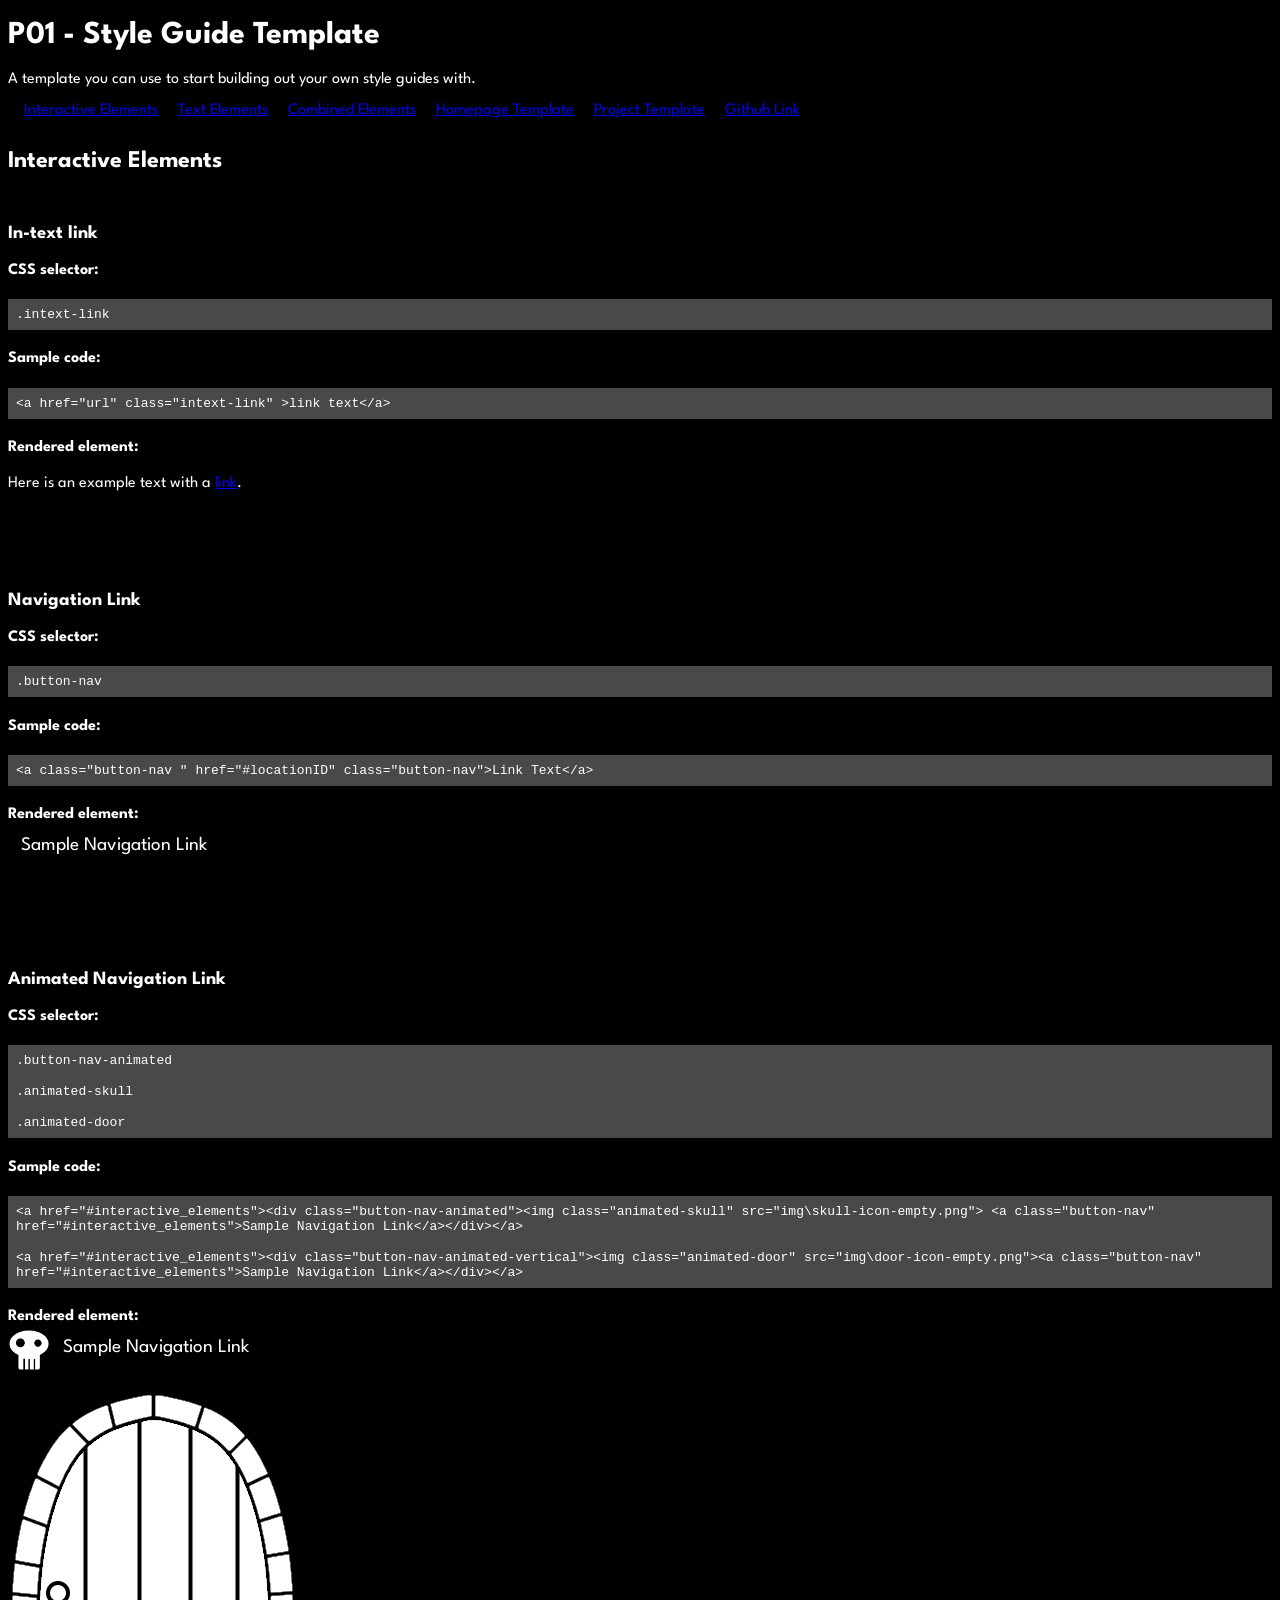
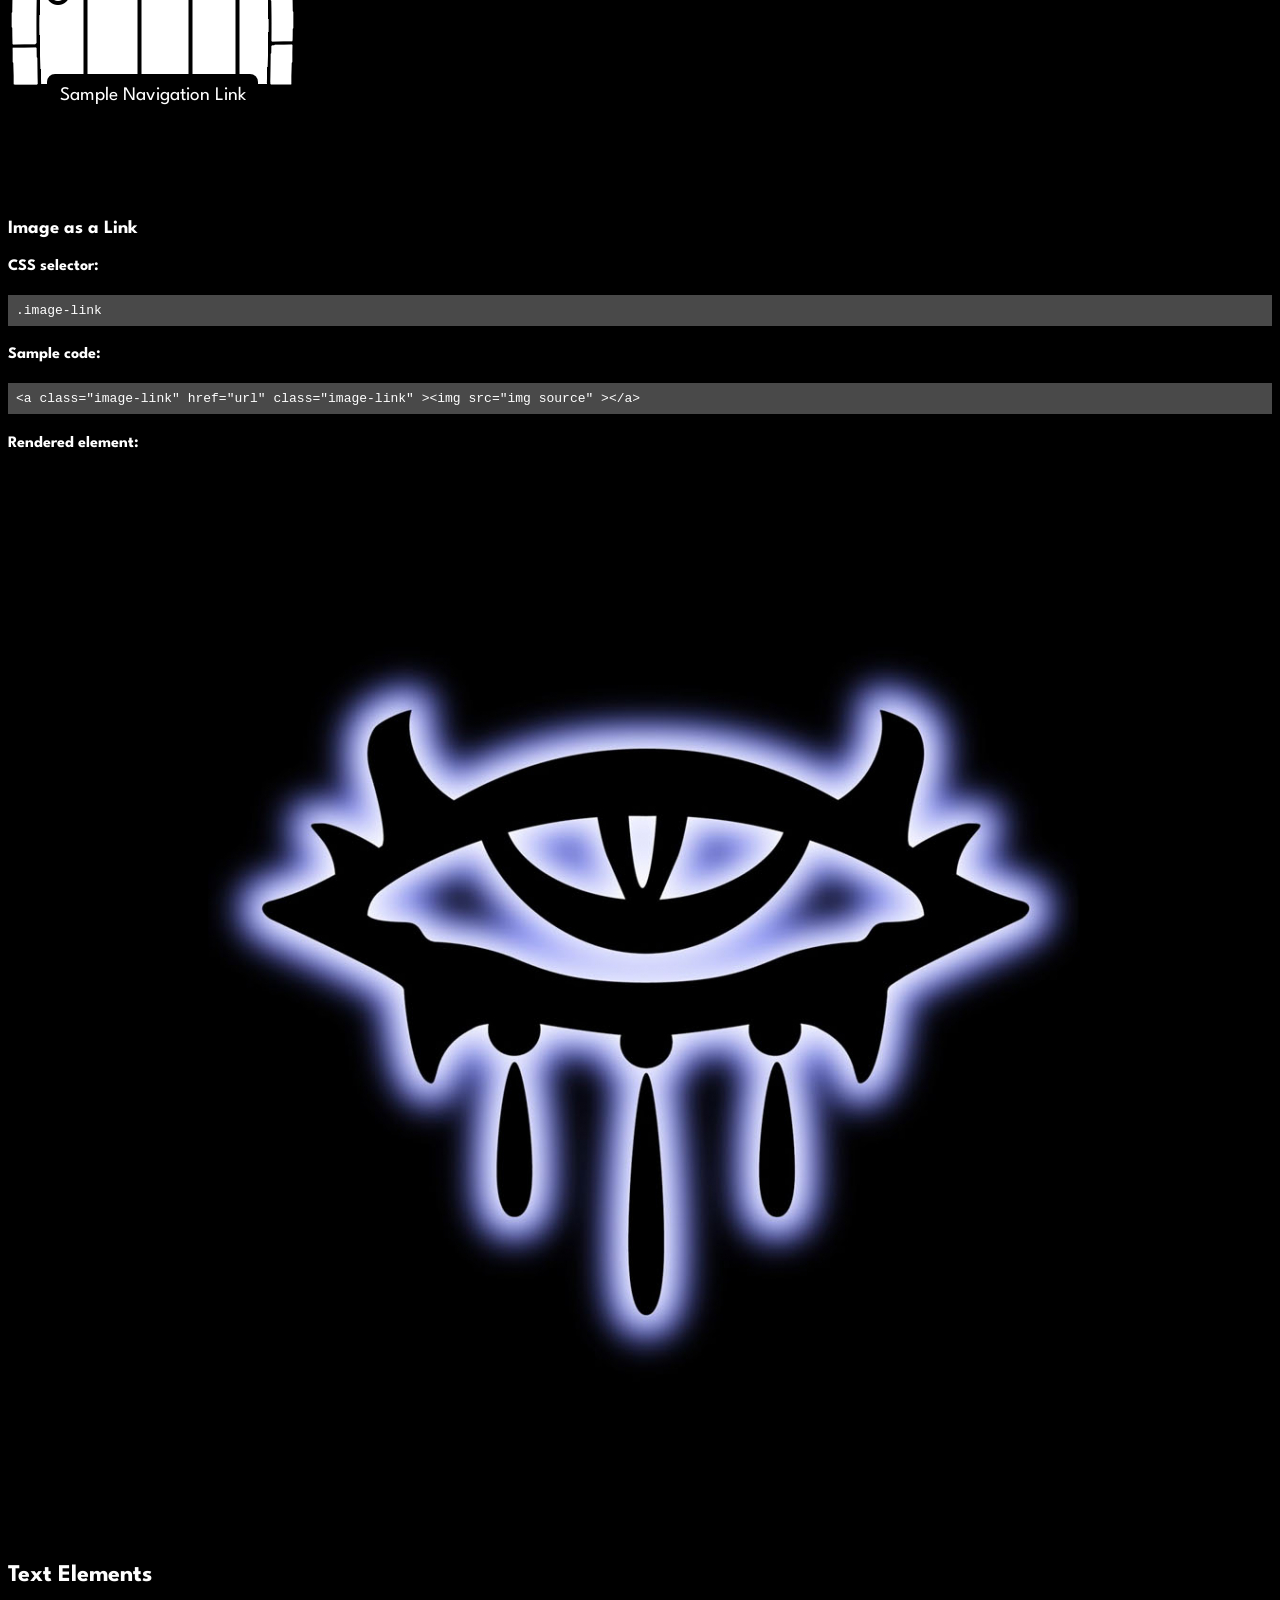
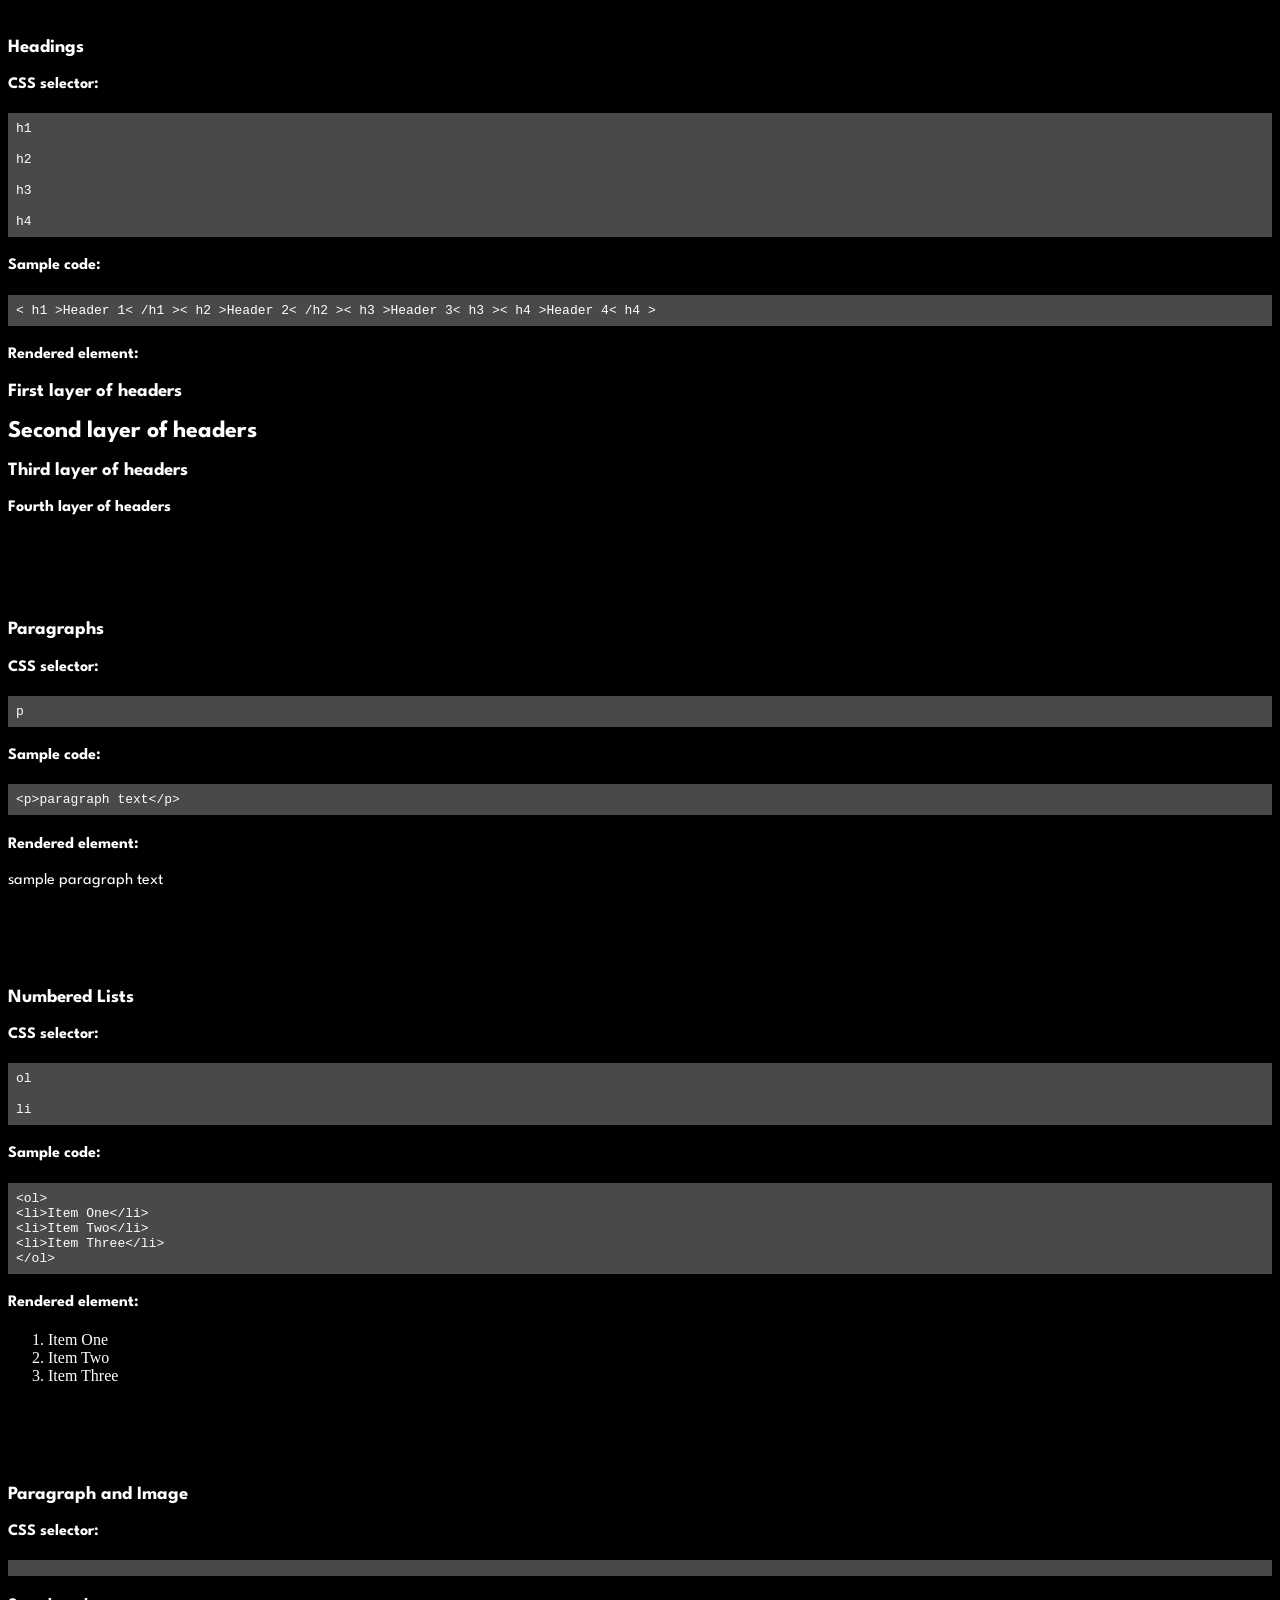
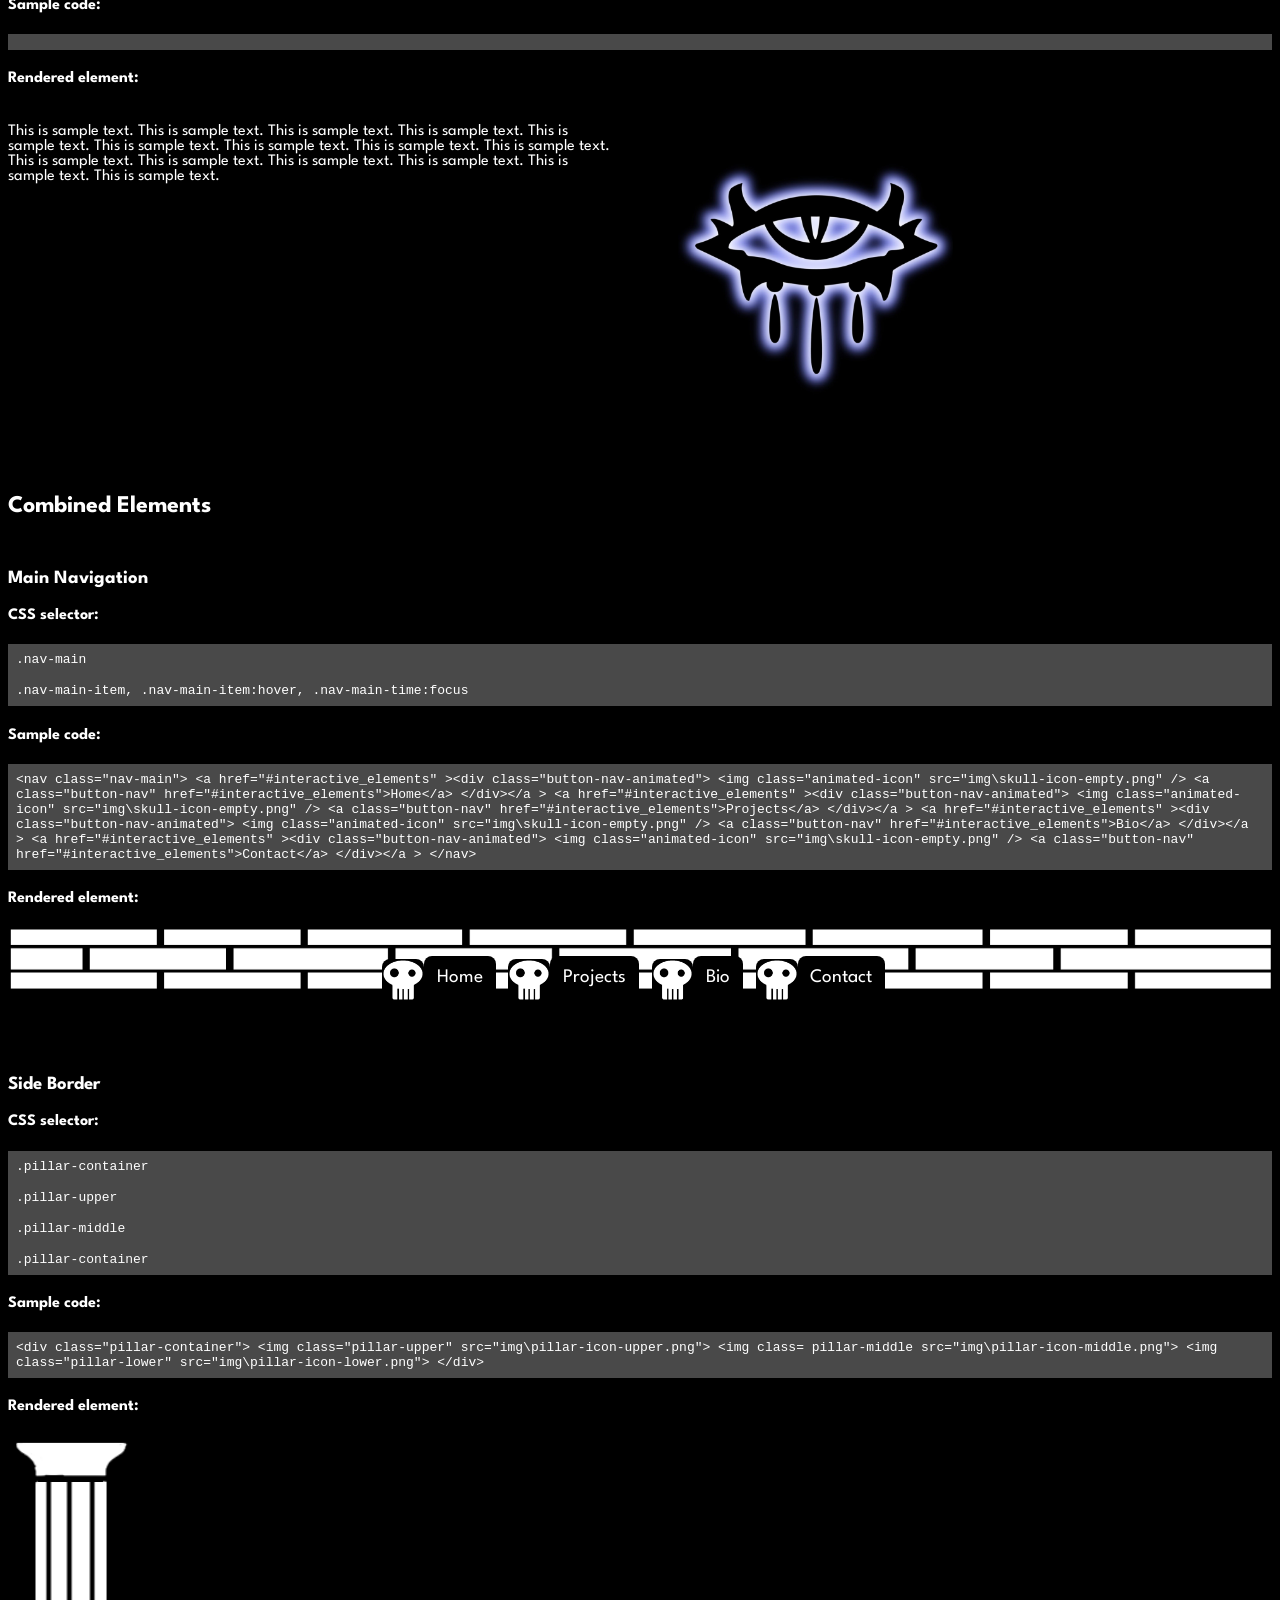
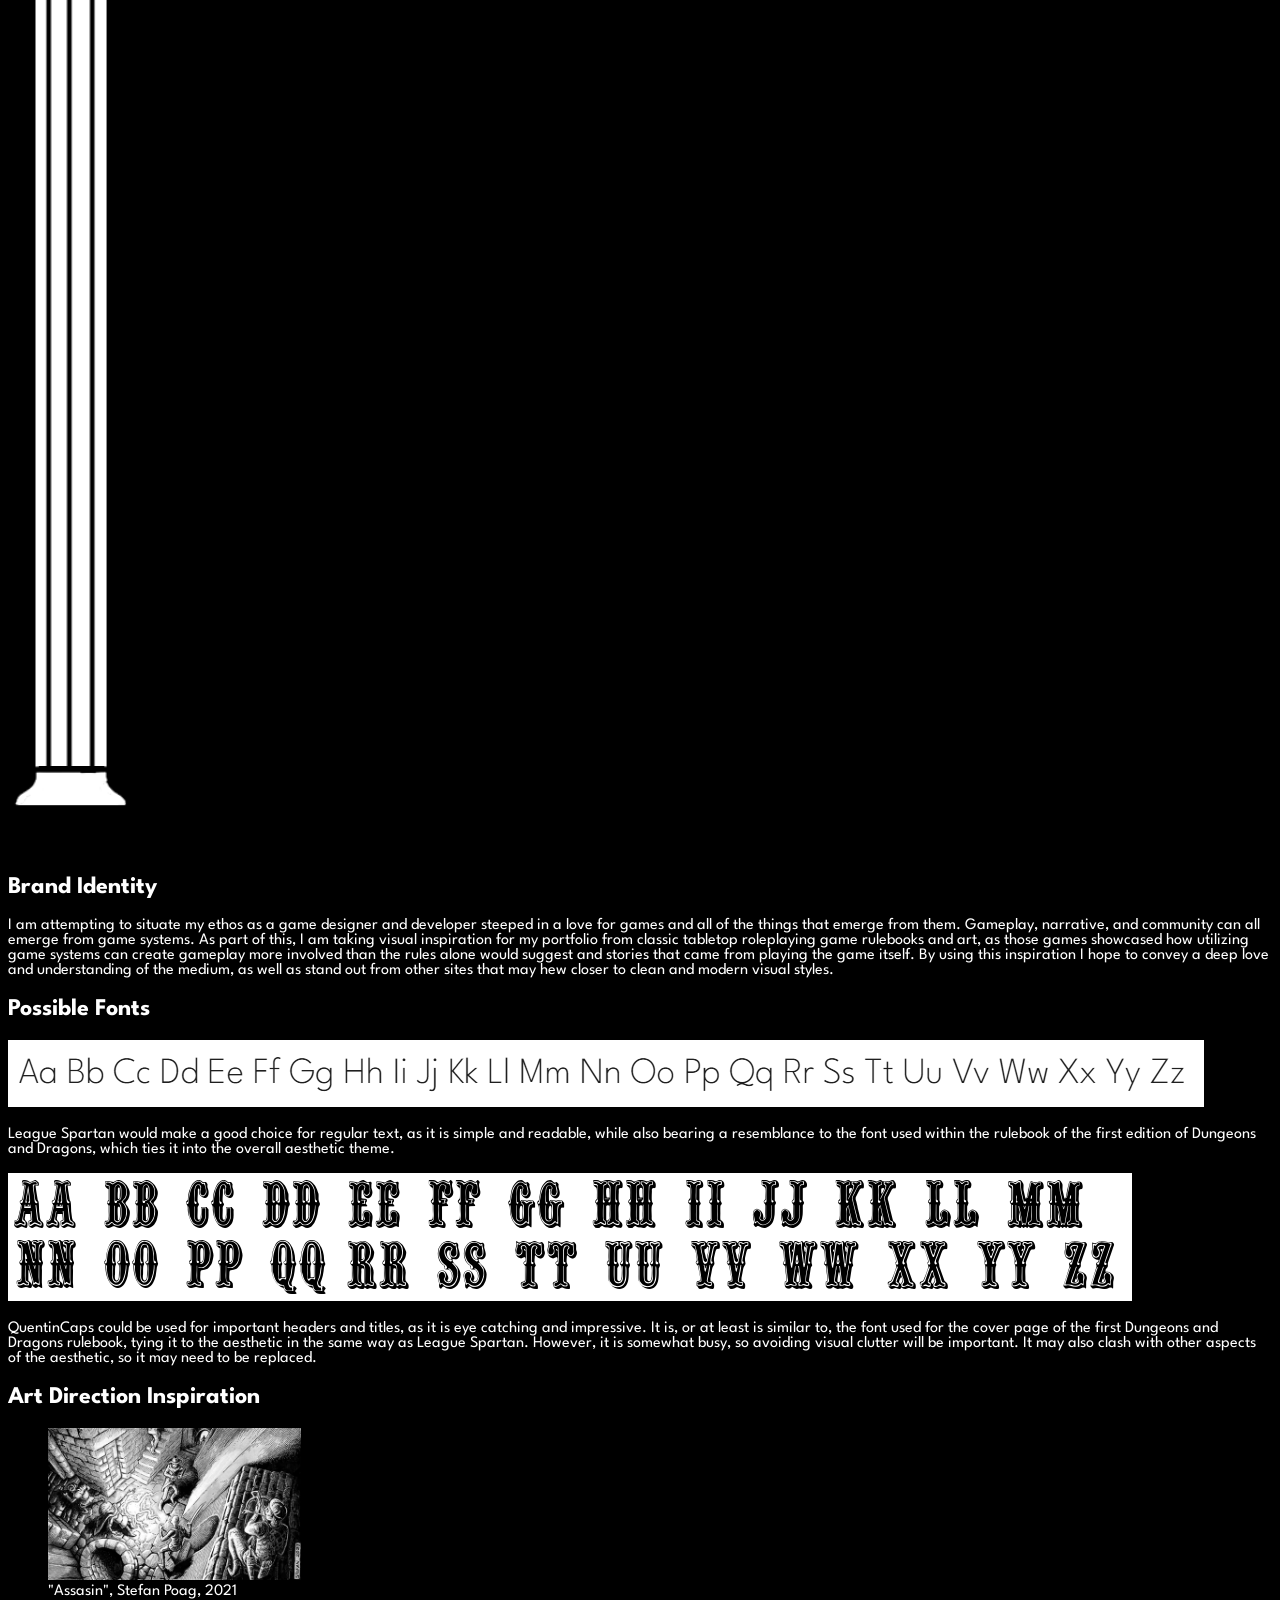
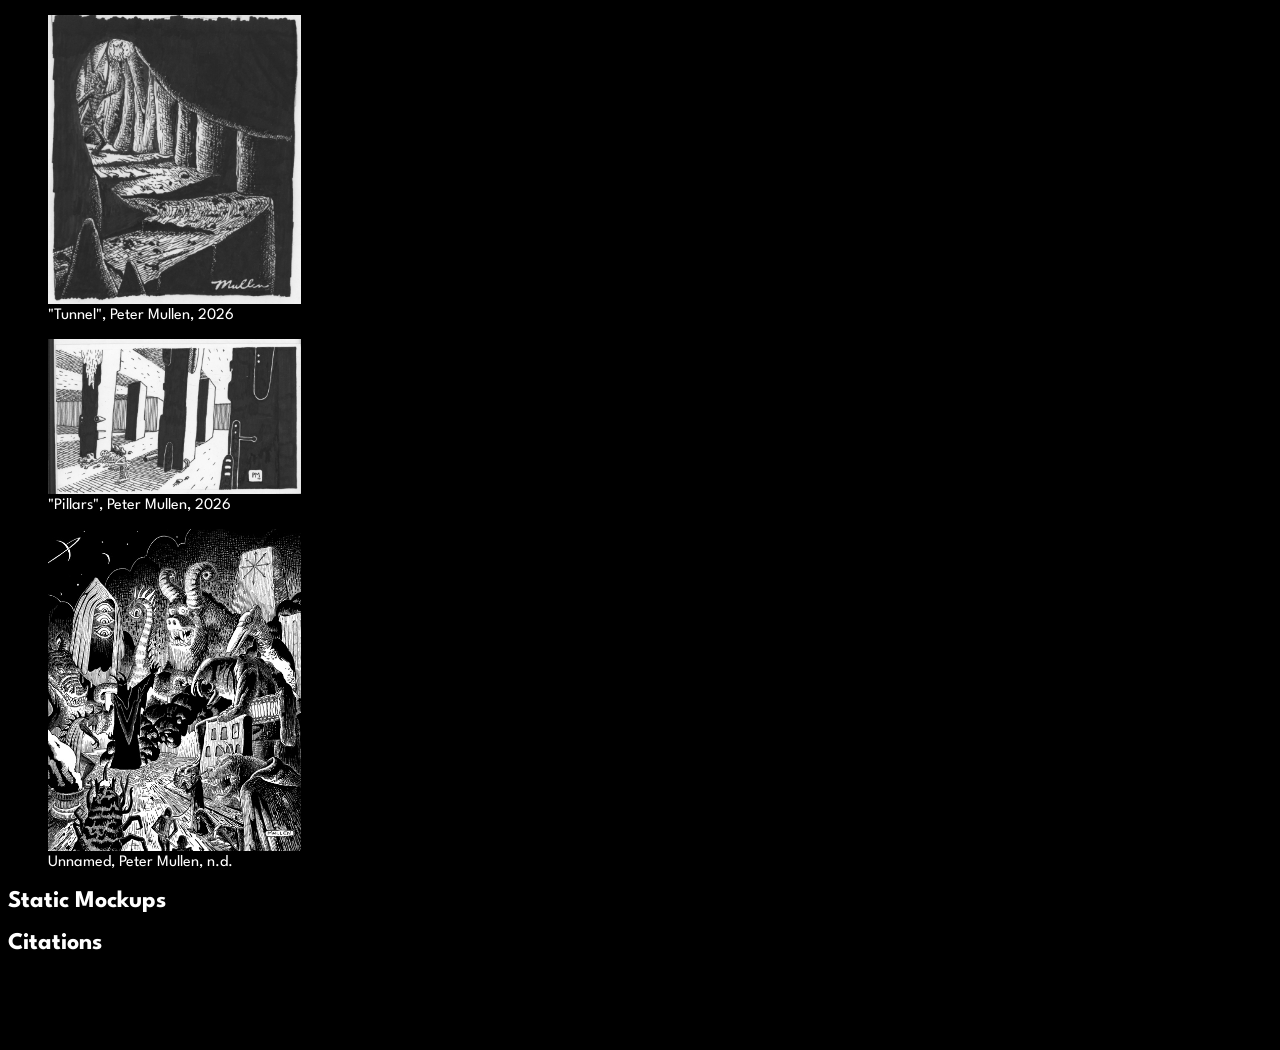
<file: p03/index.html>
<!doctype html>
<html lang="en-CA">

  <head>

    <meta charset="utf-8">
    <title>P01 - Style Guide Template</title>

    <link href="css/main.css" rel="stylesheet">

  </head>

  <body>

    <header>
      <h1>P01 - Style Guide Template</h1>

      <p>A template you can use to start building out your own style guides with.</p>


      <nav class="nav-styleguide">        
        <a href="#interactive_elements">Interactive Elements</a>
        <a href="#text_elements">Text Elements</a>
        <a href="#combined_elements">Combined Elements</a>
        <a href="home-template.html">Homepage Template</a>
        <a href="project-template.html">Project Template</a>
        <a href="https://github.com/CianHo/iat339-p03">Github Link</a>
      </nav>



    <!-- INTERACTIVE ELEMENTS SECTION // -->
    <section id="interactive_elements">
      <h2>Interactive Elements</h2>


      <section class="element">
        <h3>In-text link</h3>

        <h4>CSS selector:</h4>
          <code>.intext-link</code>
        
        <h4>Sample code:</h4>
          <code>&lt;a href="url" class="intext-link" &gt;link text&lt;/a&gt;</code>

        <h4>Rendered element:</h4>
          <p>Here is an example text with a <a class="intext-link" href="https://www.w3schools.com/html/html_links.asp">link</a>.</p>
        <!-- studied up on using anchors from here: https://www.w3schools.com/html/html_links.asp -->
      </section>


      <!-- Default Button styling section -->
      <section class="element">

        <h3>Navigation Link</h3>
  
        <h4>CSS selector:</h4>
          <code>.button-nav</code>
        
        <h4>Sample code:</h4>
          <code>&lt;a class="button-nav " href="#locationID" class="button-nav"&gt;Link Text&lt;/a&gt;</code>


        <h4>Rendered element:</h4>
        <a class="button-nav" href="#interactive_elements">Sample Navigation Link</a>

      </section>

      <section class="element">

        <h3>Animated Navigation Link</h3>
  
        <h4>CSS selector:</h4>
          <code>.button-nav-animated </code>
          <code>
            .animated-skull</code>
            <code>
            .animated-door</code>
        
        <h4>Sample code:</h4>
          <code>&lt;a href="#interactive_elements"&gt;&lt;div class="button-nav-animated"&gt;&lt;img class="animated-skull" src="img\skull-icon-empty.png"&gt; &lt;a class="button-nav" href="#interactive_elements"&gt;Sample Navigation Link&lt;/a&gt;&lt;/div&gt;&lt;/a&gt;</code>

          <code>&lt;a href="#interactive_elements">&lt;div class="button-nav-animated-vertical"&gt;&lt;img class="animated-door" src="img\door-icon-empty.png"&gt;&lt;a class="button-nav" href="#interactive_elements"&gt;Sample Navigation Link&lt;/a&gt;&lt;/div&gt;&lt;/a&gt;</code>


        <h4>Rendered element:</h4>
        <a href="#interactive_elements"><div class="button-nav-animated"><img class="animated-skull" src="img\skull-icon-empty.png"> <a class="button-nav" href="#interactive_elements">Sample Navigation Link</a></div></a>

        <a href="#interactive_elements"><div class="button-nav-animated-vertical"><img class="animated-door" src="img\door-icon-empty.png"><a class="button-nav" href="#interactive_elements">Sample Navigation Link</a></div></a>
        <!-- <a href="#interactive_elements"> </a> -->

      </section>


      


      <section class="element">
        <h3>Image as a Link</h3>
        
        <h4>CSS selector:</h4>
          <code>.image-link</code>
        
        <h4>Sample code:</h4>
          <code>&lt;a class="image-link" href="url" class="image-link" &gt;&lt;img src="img source" &gt;&lt;/a&gt;</code>

        <h4>Rendered element:</h4>
          <a class="image-link" href="https://developer.mozilla.org/en-US/docs/Web/HTML/Reference/Elements/img"><img src="img\nwnEye.png"></a>
      <!-- had to remind myself about which attribute let me determine image source by looking at https://developer.mozilla.org/en-US/docs/Web/HTML/Reference/Elements/img -->
        </section>

    </section>
    <!-- // INTERACTIVE ELEMENTS SECTION -->



    <!-- TEXT ELEMENTS SECTION // -->
    <section id="text_elements">
      <h2>Text Elements</h2>

      <section class="element">
        <h3>Headings</h3>

        <h4>CSS selector:</h4>
          <code>h1</code>
          <code>h2</code>
          <code>h3</code>
          <code>h4</code>
        
        <h4>Sample code:</h4>
          <code>&lt; h1 &gt;Header 1&lt; /h1 &gt;&lt; h2 &gt;Header 2&lt; /h2 &gt;&lt; h3 &gt;Header 3&lt; h3 &gt;&lt; h4 &gt;Header 4&lt; h4 &gt;</code>

        <h4>Rendered element:</h4>
          <h1>First layer of headers</h1>
            <h2>Second layer of headers</h2>
              <h3>Third layer of headers</h3>
                <h4>Fourth layer of headers</h4>
      </section>

      <section class="element">
        <h3>Paragraphs</h3>

        <h4>CSS selector:</h4>
          <code>p</code>
        
        <h4>Sample code:</h4>
          <code>&lt;p&gt;paragraph text&lt;/p&gt;</code>

        <h4>Rendered element:</h4>
          <p>sample paragraph text</p>
      </section>

      <section class="element">
        <h3>Numbered Lists</h3>
        
          <h4>CSS selector:</h4>
            <code>ol</code>
            <code>li</code>
        
        <h4>Sample code:</h4>
          <code>&lt;ol&gt; <br>
                  &lt;li&gt;Item One&lt;/li&gt; <br>
                  &lt;li&gt;Item Two&lt;/li&gt; <br>
                  &lt;li&gt;Item Three&lt;/li&gt; <br>
                &lt;/ol&gt;
          </code>

        <!-- Used Robot demo as reference -->
        <h4>Rendered element:</h4>
        <ol>
            <li>Item One</li>
            <li>Item Two</li>
            <li>Item Three</li>
        </ol>
      </section>

      <section class="element">
        <h3>Paragraph and Image</h3>
        
          <h4>CSS selector:</h4>
            <code></code>
           
        
        <h4>Sample code:</h4>
          <code>
          </code>

        <!-- Used Robot demo as reference -->
        <h4>Rendered element:</h4>
        <div class="paraImage"> <p class="paraImage-paragraph"> This is sample text. This is sample text. This is sample text. This is sample text. This is sample text. This is sample text. This is sample text. This is sample text. This is sample text. This is sample text. This is sample text. This is sample text. This is sample text. This is sample text. This is sample text.</p><img class="paraImage-image" src="img/nwnEye.png"></div>
      </section>

    </section>
    <!-- // TEXT ELEMENTS SECTION -->



    <!-- COMBINED ELEMENTS SECTION // -->
    <section id="combined_elements">
      <h2>Combined Elements</h2>

      <section class="element">
        <h3>Main Navigation</h3>

        <h4>CSS selector:</h4>
          <code>.nav-main</code>
          <code>.nav-main-item, .nav-main-item:hover, .nav-main-time:focus</code>
        
        <h4>Sample code:</h4>
          <code>
            &lt;nav class="nav-main"&gt;
      &lt;a href="#interactive_elements"
        &gt;&lt;div class="button-nav-animated"&gt;
          &lt;img class="animated-icon" src="img\skull-icon-empty.png" /&gt;
          &lt;a class="button-nav" href="#interactive_elements"&gt;Home&lt;/a&gt;
        &lt;/div&gt;&lt;/a
      &gt;
      &lt;a href="#interactive_elements"
        &gt;&lt;div class="button-nav-animated"&gt;
          &lt;img class="animated-icon" src="img\skull-icon-empty.png" /&gt;
          &lt;a class="button-nav" href="#interactive_elements"&gt;Projects&lt;/a&gt;
        &lt;/div&gt;&lt;/a
      &gt;
      &lt;a href="#interactive_elements"
        &gt;&lt;div class="button-nav-animated"&gt;
          &lt;img class="animated-icon" src="img\skull-icon-empty.png" /&gt;
          &lt;a class="button-nav" href="#interactive_elements"&gt;Bio&lt;/a&gt;
        &lt;/div&gt;&lt;/a
      &gt;
      &lt;a href="#interactive_elements"
        &gt;&lt;div class="button-nav-animated"&gt;
          &lt;img class="animated-icon" src="img\skull-icon-empty.png" /&gt;
          &lt;a class="button-nav" href="#interactive_elements"&gt;Contact&lt;/a&gt;
        &lt;/div&gt;&lt;/a
      &gt;

    &lt;/nav&gt;
          </code>

        <h4>Rendered element:</h4>
          <nav class="nav-main nav-example">
      <a href="#interactive_elements"
        ><div class="button-nav-animated">
          <img class="animated-skull" src="img\skull-icon-empty.png" />
          <a class="button-nav" href="#interactive_elements">Home</a>
        </div></a
      >
      <a href="#interactive_elements"
        ><div class="button-nav-animated">
          <img class="animated-skull" src="img\skull-icon-empty.png" />
          <a class="button-nav" href="#interactive_elements">Projects</a>
        </div></a
      >
      <a href="#interactive_elements"
        ><div class="button-nav-animated">
          <img class="animated-skull" src="img\skull-icon-empty.png" />
          <a class="button-nav" href="#interactive_elements">Bio</a>
        </div></a
      >
      <a href="#interactive_elements"
        ><div class="button-nav-animated">
          <img class="animated-skull" src="img\skull-icon-empty.png" />
          <a class="button-nav" href="#interactive_elements">Contact</a>
        </div></a
      >
      <!-- <form class="text-input search-bar"><label for="search-bar" class="text-input-label"><input class="text-input-box" type="text" id="search-bar" name="search-bar" placeholder="Search"></label></form> -->
    </nav>
              <!--Referenced the Robot demo-->
      </section>

    <section class="element">
      <h3>Side Border</h3>
        <h4>CSS selector:</h4>
        <code>.pillar-container</code>
        <code>.pillar-upper</code>
        <code>.pillar-middle</code>
        <code>.pillar-container</code>
      <h4>Sample code:</h4>
        <code>
          &lt;div class="pillar-container"&gt;
        &lt;img class="pillar-upper" src="img\pillar-icon-upper.png"&gt;
        &lt;img class= pillar-middle src="img\pillar-icon-middle.png"&gt;
        &lt;img class="pillar-lower" src="img\pillar-icon-lower.png"&gt;
      &lt;/div&gt;
        </code>

      <h4>Rendered element:</h4>
      <div class="pillar-container">
        <img class="pillar-upper" src="img\pillar-icon-upper.png">
        <img class= pillar-middle src="img\pillar-icon-middle.png">
        <img class="pillar-lower" src="img\pillar-icon-lower.png">
      </div>

    </section>
<!-- FOOTER CODE -->
<!-- <section class="element">
  <h3>Footer</h3>
  <h4>CSS selector:</h4>
  <code>footer</code>
  <code>.footer</code>

  <h4>Sample code: </h4>
  <code>
     &lt;a href="guide.html" class="footer-item"&gt;Citations &lt;/a>
       &lt;a href="guide.html" class="footer-item">Style Guide &lt;/a>
      </code>
  <h4>Rendered element:</h4>
  <footer class="footer-example">
    <a href="https://github.com/CianHo/IAT339-P01-P02" class="footer-item">Github</a>
      <a href="guide.html" class="footer-item">Citations</a>
      <a href="guide.html" class="footer-item">Style Guide</a>
    </footer>
</section> -->
      

    </section>
    <!-- // COMBINED ELEMENTS SECTION -->

    <h2>Brand Identity</h2>
      <p>I am attempting to situate my ethos as a game designer and developer steeped in a love for games and all of the things that emerge from them.  Gameplay, narrative, and community can all emerge from game systems.  As part of this, I am taking visual inspiration for my portfolio from classic tabletop roleplaying game rulebooks and art, as those games showcased how utilizing game systems can create gameplay more involved than the rules alone would suggest and stories that came from playing the game itself.  By using this inspiration I hope to convey a deep love and understanding of the medium, as well as stand out from other sites that may hew closer to clean and modern visual styles. </p>
    <h2>Possible Fonts</h2>
      <img src="img\legion-font-sample.png">
      <p>League Spartan would make a good choice for regular text, as it is simple and readable, while also bearing a resemblance to the font used within the rulebook of the first edition of Dungeons and Dragons, which ties it into the overall aesthetic theme.</p>
      <img src="img\quentin-font-sample.png">
      <p>QuentinCaps could be used for important headers and titles, as it is eye catching and impressive.  It is, or at least is similar to, the font used for the cover page of the first Dungeons and Dragons rulebook, tying it to the aesthetic in the same way as League Spartan.  However, it is somewhat busy, so avoiding visual clutter will be important.  It may also clash with other aspects of the aesthetic, so it may need to be replaced.</p>
      <h2>Art Direction Inspiration</h2>
      <figure class="art-inspo"><img src="img/poag-assassin.png" class="art-inspo-image"><figcaption>"Assasin", Stefan Poag, 2021</figcaption></figure>
      <figure class="art-inspo"><img src="img/mullen-tunnel.png" class="art-inspo-image"><figcaption>"Tunnel", Peter Mullen, 2026</figcaption></figure>
      <figure class="art-inspo"><img src="img/mullen-pillar.png" class="art-inspo-image"><figcaption>"Pillars", Peter Mullen, 2026</figcaption></figure>
      <figure class="art-inspo"><img src="img/mullen-unnamed.png" class="art-inspo-image"><figcaption>Unnamed, Peter Mullen, n.d.</figcaption></figure>

      <h2>Static Mockups</h2>
      


    <h2>Citations</h2>
    <ul></ul>
  </body>
</html>
</file>
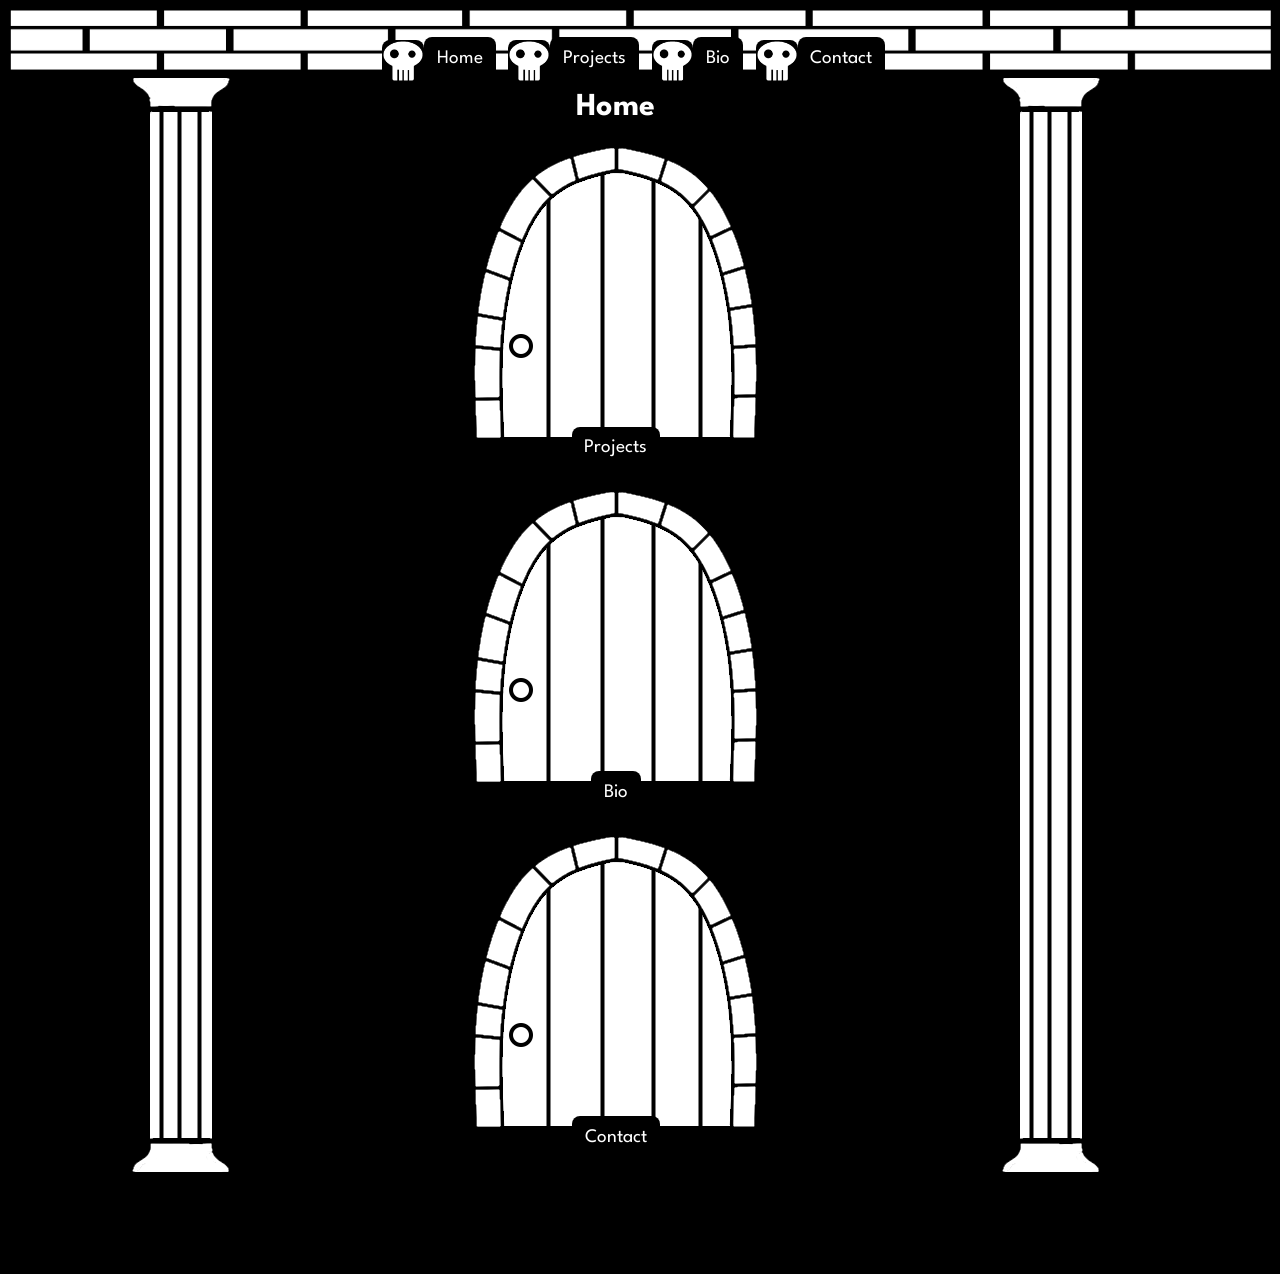
<file: p03/home-template.html>
<!doctype html>
<html>
  <head>
    <meta charset="utf-8" />
    <title>Home</title>

    <link href="css/main.css" rel="stylesheet" />
  </head>

  <body>
    <nav class="nav-main">
      <a href="home-template"
        ><div class="button-nav-animated">
          <img class="animated-skull" src="img\skull-icon-empty.png" />
          <a class="button-nav" href="home-template.html">Home</a>
        </div></a
      >
      <a href="project-template"
        ><div class="button-nav-animated">
          <img class="animated-skull" src="img\skull-icon-empty.png" />
          <a class="button-nav" href="project-template.html">Projects</a>
        </div></a
      >
      <a href="#interactive_elements"
        ><div class="button-nav-animated">
          <img class="animated-skull" src="img\skull-icon-empty.png" />
          <a class="button-nav" href="#interactive_elements">Bio</a>
        </div></a
      >
      <a href="#interactive_elements"
        ><div class="button-nav-animated">
          <img class="animated-skull" src="img\skull-icon-empty.png" />
          <a class="button-nav" href="#interactive_elements">Contact</a>
        </div></a
      >
      <!-- <form class="text-input search-bar"><label for="search-bar" class="text-input-label"><input class="text-input-box" type="text" id="search-bar" name="search-bar" placeholder="Search"></label></form> -->
    </nav>

    <div class="page-container">
      <div class="pillar-container">
        <img class="pillar-upper" src="img\pillar-icon-upper.png" />
        <img class="pillar-middle" src="img\pillar-icon-middle.png" />
        <img class="pillar-lower" src="img\pillar-icon-lower.png" />
      </div>
      <div id="index-title-container">
        <h1 class="index-title">Home</h1>
        <div class="page-container-center-home">
          <a href="project-template.html"
            ><div class="button-nav-animated-vertical">
              <img class="animated-door" src="img\door-icon-empty.png" /><a
                class="button-nav"
                href="project-template.html"
                >Projects</a
              >
            </div></a
          >
          <a href="#interactive_elements"
            ><div class="button-nav-animated-vertical">
              <img class="animated-door" src="img\door-icon-empty.png" /><a
                class="button-nav"
                href="#interactive_elements"
                >Bio</a
              >
            </div></a
          >
          <a href="#interactive_elements"
            ><div class="button-nav-animated-vertical">
              <img class="animated-door" src="img\door-icon-empty.png" /><a
                class="button-nav"
                href="#interactive_elements"
                >Contact</a
              >
            </div></a
          >
        </div>
      </div>
      <div class="pillar-container">
        <img class="pillar-upper" src="img\pillar-icon-upper.png" />
        <img class="pillar-middle" src="img\pillar-icon-middle.png" />
        <img class="pillar-lower" src="img\pillar-icon-lower.png" />
      </div>
    </div>
  </body>
</html>
</file>
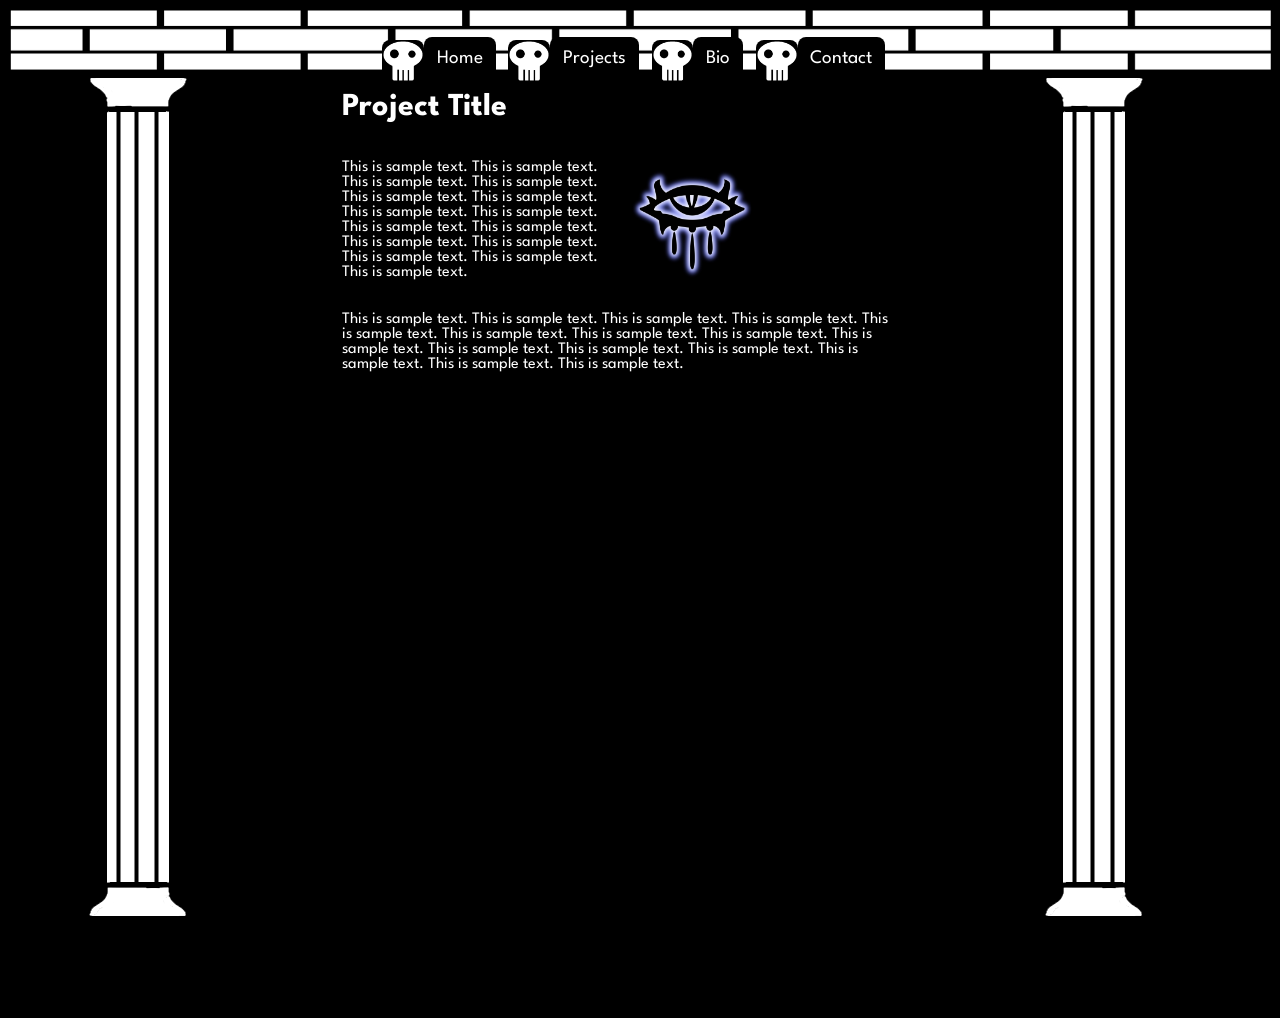
<file: p03/project-template.html>
<!doctype html>
<html>
  <head>
    <meta charset="utf-8" />
    <title>Project Template</title>

    <link href="css/main.css" rel="stylesheet" />
  </head>

  <body>
    <nav class="nav-main">
      <a href="home-template"
        ><div class="button-nav-animated">
          <img class="animated-skull" src="img\skull-icon-empty.png" />
          <a class="button-nav" href="home-template.html">Home</a>
        </div></a
      >
      <a href="project-template"
        ><div class="button-nav-animated">
          <img class="animated-skull" src="img\skull-icon-empty.png" />
          <a class="button-nav" href="project-template.html">Projects</a>
        </div></a
      >
      <a href="#interactive_elements"
        ><div class="button-nav-animated">
          <img class="animated-skull" src="img\skull-icon-empty.png" />
          <a class="button-nav" href="#interactive_elements">Bio</a>
        </div></a
      >
      <a href="#interactive_elements"
        ><div class="button-nav-animated">
          <img class="animated-skull" src="img\skull-icon-empty.png" />
          <a class="button-nav" href="#interactive_elements">Contact</a>
        </div></a
      >
      <!-- <form class="text-input search-bar"><label for="search-bar" class="text-input-label"><input class="text-input-box" type="text" id="search-bar" name="search-bar" placeholder="Search"></label></form> -->
    </nav>
    <div class="page-container">
      <div class="pillar-container">
        <img class="pillar-upper" src="img\pillar-icon-upper.png" />
        <img class="pillar-middle" src="img\pillar-icon-middle.png" />
        <img class="pillar-lower" src="img\pillar-icon-lower.png" />
      </div>
      <div class="page-container-center">
        <h1>Project Title</h1>
        <div class="paraImage">
          <p class="paraImage-paragraph">
            This is sample text. This is sample text. This is sample text. This
            is sample text. This is sample text. This is sample text. This is
            sample text. This is sample text. This is sample text. This is
            sample text. This is sample text. This is sample text. This is
            sample text. This is sample text. This is sample text.
          </p>

          <img class="paraImage-image" src="img/nwnEye.png" />
        </div>
        <p>
          This is sample text. This is sample text. This is sample text. This is
          sample text. This is sample text. This is sample text. This is sample
          text. This is sample text. This is sample text. This is sample text.
          This is sample text. This is sample text. This is sample text. This is
          sample text. This is sample text.
        </p>
      </div>
      <div class="pillar-container">
        <img class="pillar-upper" src="img\pillar-icon-upper.png" />
        <img class="pillar-middle" src="img\pillar-icon-middle.png" />
        <img class="pillar-lower" src="img\pillar-icon-lower.png" />
      </div>
    </div>
  </body>
</html>
</file>
<file: p03/css/main.css>
/*
  STYLE GUIDE STYLING 
  Default styling for the style guide 
*/

/* non-existent class for storing rgb values used later */
.color-reference {
  color: rgb(85, 229, 109);
  color: rgb(237, 237, 75);
  color: rgb(240, 70, 78);
  color: rgb(67, 72, 239);
}

@font-face {
  font-family: quentin;
  src: url("../font/QuentinCaps.ttf");
  font-weight: thin;
  font-style: normal;
}

@font-face {
  font-family: league;
  src: url("../font/LeagueSpartan-VariableFont_wght.ttf");
  font-weight: thin;
  font-style: normal;
}

body {
  /* black and white look */
  background-color: black;
  color: white;
  /* from lecture */
  font-family: "league", "montserrat", "Times New Roman", Times, sans-serif;
  /* padding-bottom: 0; */
  margin-bottom: 6em;
  /* height: 100vh; */
  /* min-height: 100vh; */
}

/* from lecture */
section {
  margin-top: 2em;
  margin-bottom: 2em;
}

/* #spacer {
  background-color: rgb(85, 229, 109);
  padding-top: 3em;
  position: relative;
  top: -2.5em;
} */

.element {
  padding-bottom: 2rem;
  border-top-width: 0.15rem;
  border-top-style: solid;
  border-top-color: black;
}

p {
  /* margin-top: 0; */
  /* from lecture */
  /* max-width: 75%;
  font-size: large; */
  /* highlighted to show width */
}

nav a:hover,
nav a:focus {
  text-decoration: none;
}
.nav-styleguide a {
  margin-left: 1rem;
}
code {
  background-color: #494949;
  padding: 0.5rem;
  display: block;
}

/* 
  INTERACTIVE ELEMENTS -------------------
*/

/* Styling for the navigation button */
.button-nav {
  display: inline-block;
  padding: 0.8rem;
  color: white;
  background-color: black;
  border-radius: 0.5rem 0.5rem 0 0;
  text-decoration: none;
  transition-property: background-color;
  transition-duration: 0.5s;
  height: fit-content;
  font-size: larger;
  position: relative;
  top: -1em;
}

.button-nav:hover,
.button-nav:focus {
  background-color: rgb(200, 200, 200);
}

.button-nav-animated {
  width: fit-content;
  height: fit-content;
  /* background-color: green; */
  display: flex;
  flex-direction: row;
  margin-right: 1%;
}

.animated-skull {
  /* opacity: 0; */
  height: 2rem;
  background-color: black;
  border-top-left-radius: 8px;
  border-top-right-radius: 8px;
  padding: 0.3em;
  /* width: 100%; */
  background-image: url("../img/skull-icon-sleeping.png");
  background-repeat: no-repeat;
  background-size: 100% 100%;
  background-position: center;
  position: relative;
  top: -1em;
}

.button-nav-animated:hover .animated-skull {
  background-image: url("../img/skull-icon-awake.png");
}

.animated-door {
  /* opacity: 0; */
  /* height: 2rem; */
  /* width: 100%; */
  background-image: url("../img/door-icon-closed.png");
  background-repeat: no-repeat;
  background-size: 100% 100%;
  background-position: center;
  /* max-width: 200%; */
}

.button-nav-animated-vertical {
  display: flex;
  flex-direction: column;
  width: fit-content;
  height: fit-content;
  align-items: center;
}

.button-nav-animated-vertical:hover .animated-door {
  background-image: url("../img/door-icon-open.png");
}

.button-nav-animated-vertical:hover .button-nav {
  background-color: rgb(200, 200, 200);
}

.button-nav-animated:hover .button-nav {
  background-color: rgb(200, 200, 200);
}

.pillar-container {
  display: flex;
  flex-direction: column;
  max-width: 10%;
  /* height: 300em; */
}

.pillar-middle {
  height: 100%;
  /* background-color: white;
  width: 5em; */
}

.art-inspo {
  max-width: 20%;
}
.art-inspo-image {
  width: 100%;
}

/* got this from lecture */
.intext-link:hover,
.intext-link:focus {
  background-color: white;
  border-radius: 3px;
}

/* looked at https://developer.mozilla.org/en-US/docs/Web/CSS/Reference/Properties/filter */
.image-link:hover,
.image-link:focus {
  filter: drop-shadow(0.625rem 0.625rem 0.625rem white);
}

/* 
  TEXT ELEMENTS -------------------
*/

h1,
h2,
h3,
h4,
h5,
h6 {
  font-family: "league", "Times New Roman", Times, sans-serif;
  /* margin-left: 5%; */
  max-width: 50%;
}
/* set headers to use gidole first */

h1 {
  font-family: "league", "Times New Roman", Times, sans-serif;
}

#product-header {
  margin-left: 5%;
}

/* h2 {
  margin-top: 6rem;
}

h3 {
  font-style: italic;
  margin-top: 1rem;
}

h4 {
  margin-bottom: 0.25rem;
} */
li {
  font-family: "gidole", "montserrat", "Times New Roman", Times, sans-serif;
}

.centered-text {
  align-self: center;
  justify-self: center;
}

/* 
  COMBINED ELEMENTS -------------------
*/

.nav-main {
  /* background-color: rgb(85, 229, 109); */
  background-image: url("../img/brick banner resize 4.png");
  background-repeat: no-repeat;
  background-size: 100% 4em;
  display: flex;
  justify-content: center;
  /* max-width: 45%; */
  min-width: 100%;
  position: relative;
  /* position: absolute; */
  /* top: -2.5em; */
  /* left: -2.5em; */
  top: 0;
  left: 0;
  /* padding-left: 45%;
  padding-right: 10%; */
  padding-top: 3em;
  /* border-bottom-right-radius: 8px; */
  height: 1em;
}

.nav-example {
  position: relative;
}

.nav-main-item {
  color: white;
  text-decoration: none;
  background-color: black;
  padding-left: 0.5%;
  padding-right: 0.5%;
  margin-left: 1%;
  margin-right: 1%;
  padding: 0.8em;
  max-width: 30%;
}
.nav-main-item:hover,
.nav-main-item:focus {
  background-color: rgb(67, 72, 239);
}

.paraImage {
  display: flex;
  flex-direction: row;
  max-width: 80%;
  justify-self: center;
}

.paraImage-image {
  max-height: 100%;
  width: 40%;
}

/* @media (min-width: 1400px) {
  .nav-main {
    margin-bottom: 3%;
  }
}
@media (max-width: 1399px) {
  .nav-main {
    flex-direction: column;

    max-width: 100%;
    align-items: center;
    padding-top: 1em;
  }
  .nav-main-item {
    border-radius: 0.5rem;
    margin-bottom: 0.3em;
    min-width: 30%;
  }
} */

/* @media (max-height: 10000em) {
  footer {
    position: fixed;
  }
} */

.page-container {
  display: flex;
  flex-direction: row;
  margin-bottom: 5%;
  justify-content: space-around;
  width: 95vw;
  justify-self: center;
}

.page-container-center {
  width: 45%;
}

.page-container-center-home {
  max-width: 45%;
  display: flex;
  flex-direction: row;
}

@media (max-width: 1399px) {
  .page-container-center-home {
    flex-direction: column;
  }
}

#index-title-container {
  display: flex;
  flex-direction: column;
  /* align-content: center; */
}

.index-title {
  align-self: center;
}
</file>
